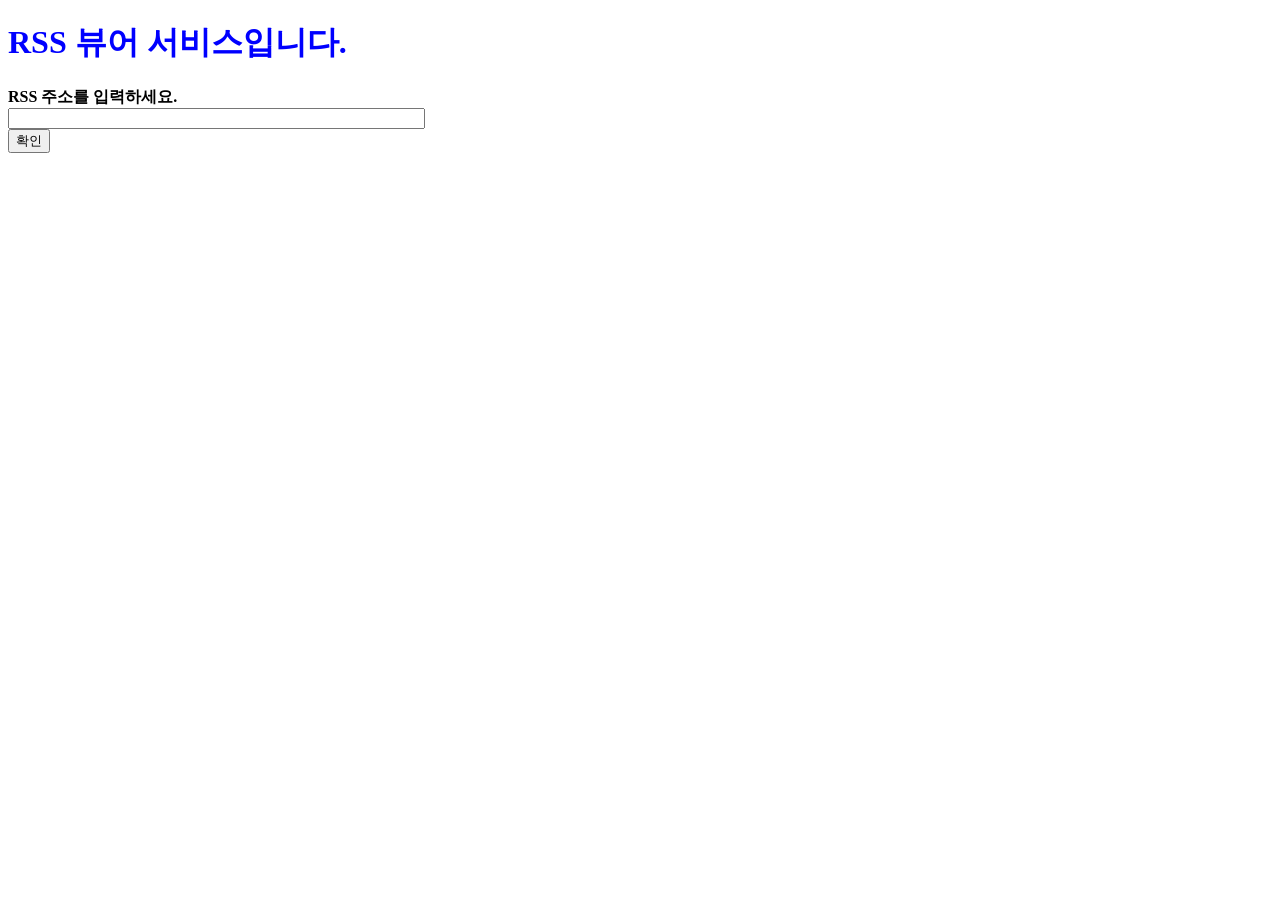
<file: FLASK/FLASK01/templates/index.html>
<!--!를 이용해 기본 코드를 작성-->
<!DOCTYPE html>
<html lang="en">
<head>
    <meta charset="UTF-8">
    <meta name="viewport" content="width=device-width, initial-scale=1.0">
    <title>RSS Viewer Service</title>
    
</head>
<body>
    <p><h1><font color='blue'>RSS 뷰어 서비스입니다.</font></h1></p>
    <form method="post" action="{{url_for('rss')}}"> <!--rss()함수쪽으로 데이터가 이동--> 
    <!--게시물, 메세지 등등이 모두 폼!
        form, submit, action 묶어서 기억하기-->    
        <b>RSS 주소를 입력하세요.</b> <br>
        <input type="text" name="rss_url" size="50"><br>
        <button type="submit">확인</button>   
    </form>

</body>
</html>
</file>
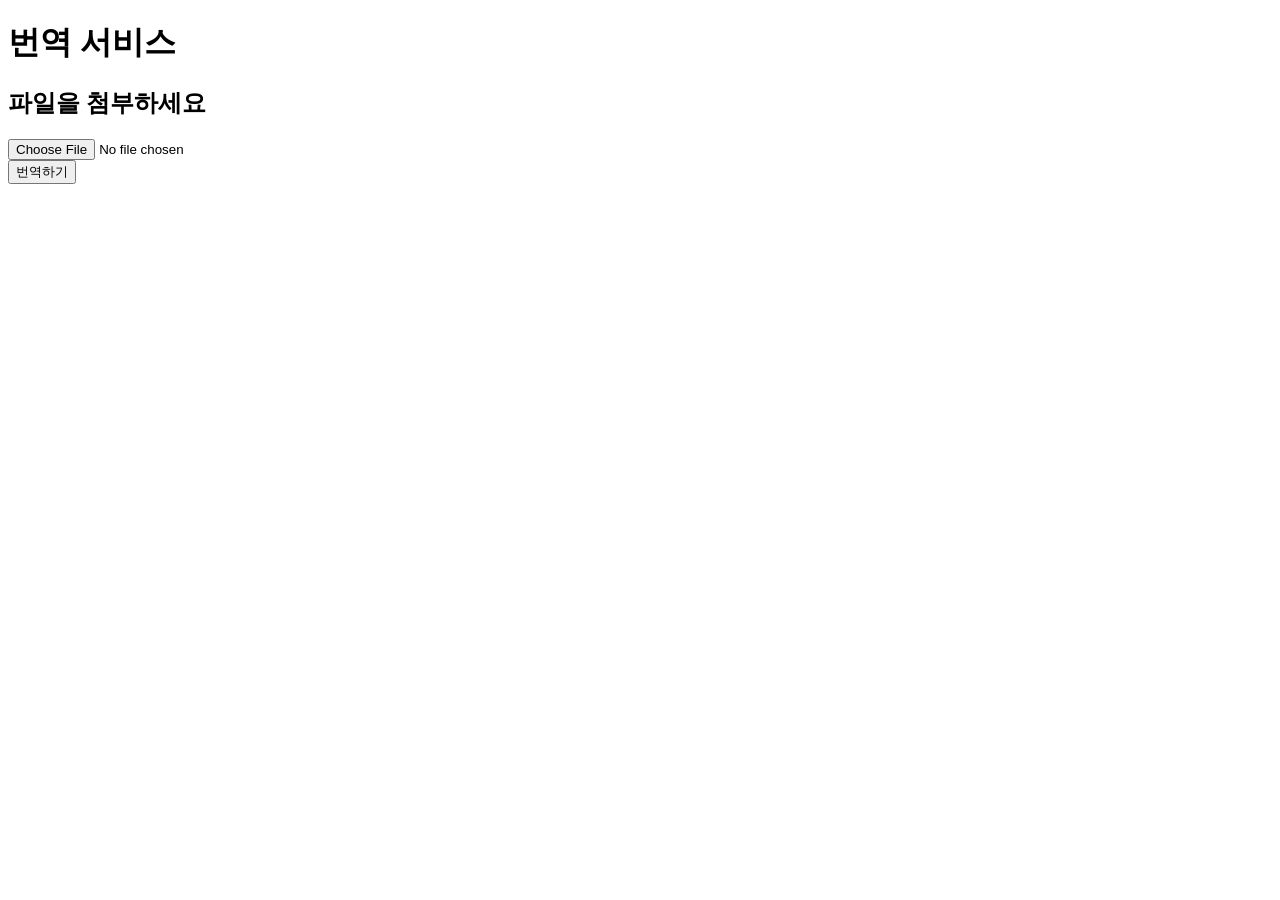
<file: FLASK/FLASK02/templates/index.html>
<!DOCTYPE html>
<html lang="en">
<head>
    <meta charset="UTF-8">
    <meta name="viewport" content="width=device-width, initial-scale=1.0">
    <title>Translation Service</title>
</head>
<body>
    <h1>번역 서비스</h1>
    <h2>파일을 첨부하세요</h2>
    <!--파일을 업로드시 꼭 필요한 속성, 데이터가 서버로 전송될 때 인코딩 방식을 지정-->
    <form method="POST" action="{{ url_for('upload') }}" enctype="multipart/form-data"> 
        
        <input type="file" name="file"><br>
        <input type="submit" value="번역하기"><!--버튼태그와 비슷함-->
    </form>
</body>
</html>
</file>
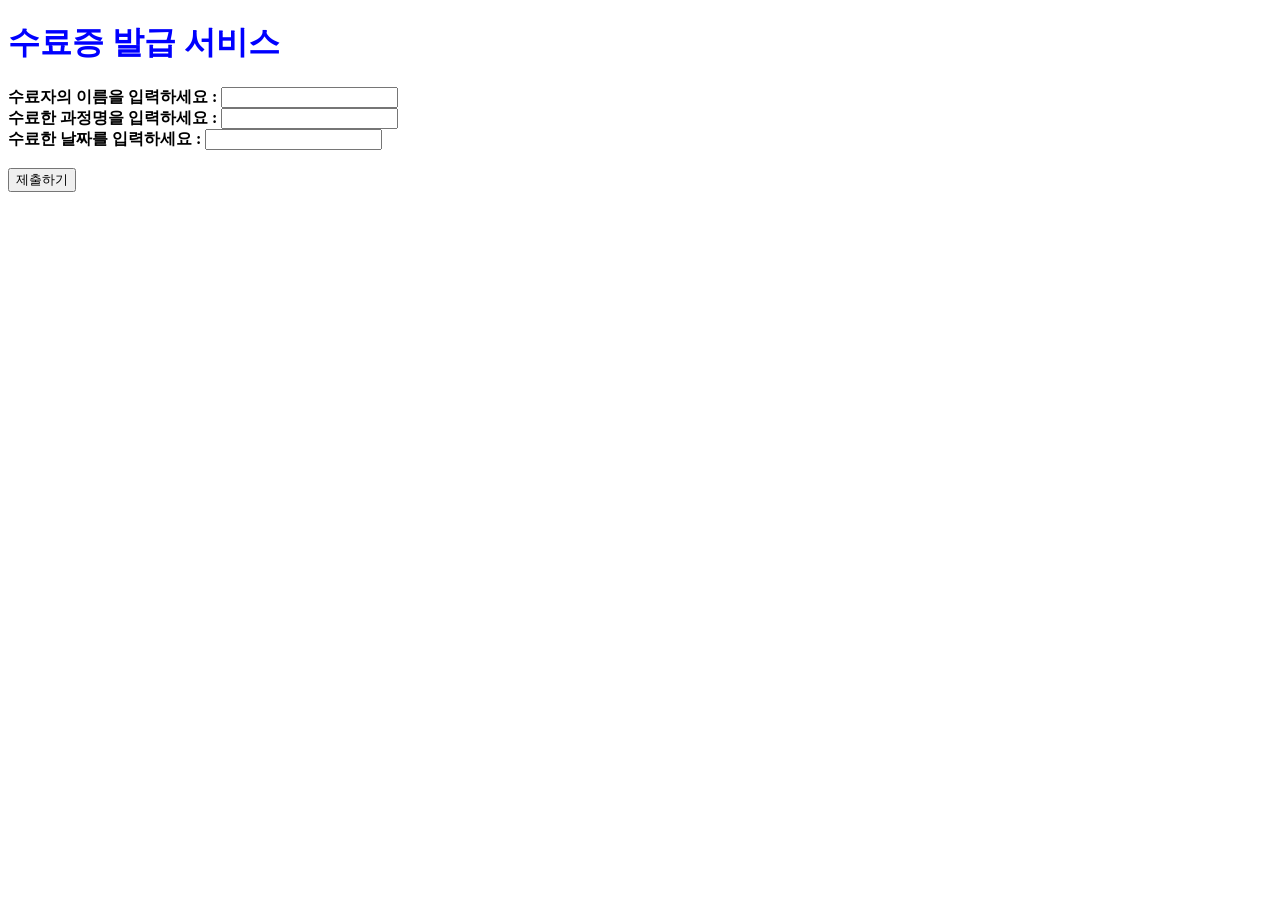
<file: FLASK/FLASK03/templates/index.html>
<!DOCTYPE html>
<html lang="en">
<head>
    <meta charset="UTF-8">
    <meta name="viewport" content="width=device-width, initial-scale=1.0">
    <title>Qualificate Service</title>
</head>
<body>
    <p><h1><font color='blue'>수료증 발급 서비스</font></h1></p>
    <form method="post" action="{{url_for('doc')}}">
        <b>수료자의 이름을 입력하세요 : </b>
        <input type="text" name="name" size="20"><br>
        <b>수료한 과정명을 입력하세요 : </b>
        <input type="text" name="course" size="20"><br>
        <b>수료한 날짜를 입력하세요 : </b>
        <input type="text" name="date" size="20"><br><br>
        <button type="submit">제출하기</button>   
    </form>
</body>
</html>
</file>
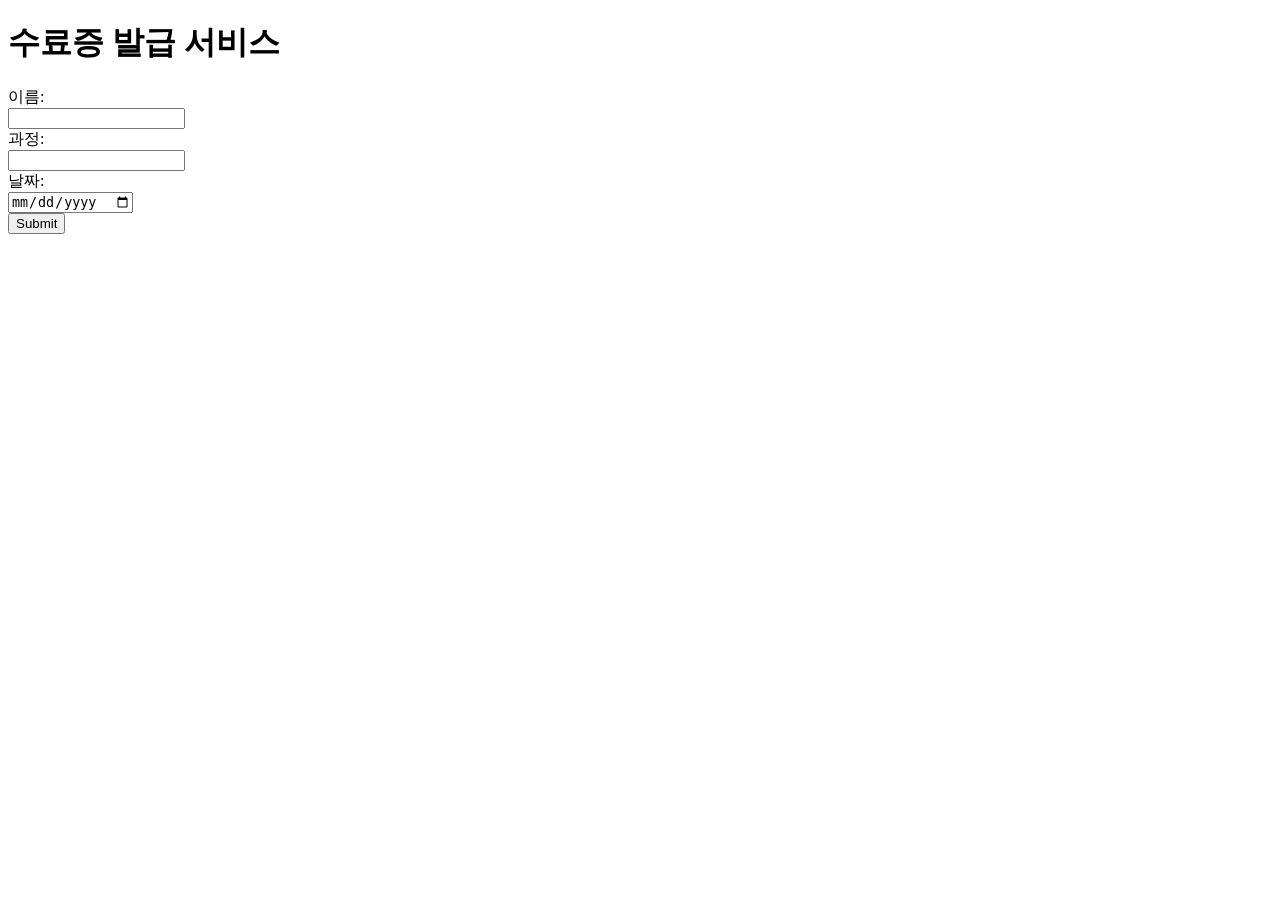
<file: FLASK/FLASK03_copy/templates/index.html>
<!DOCTYPE html>
<html>
<head>
    <title>수료증 발급 서비스</title>
</head>
<body>
    <h1>수료증 발급 서비스</h1>

    <form method="POST">
        <label for="name">이름:</label><br>
        <input type="text" id="name" name="name" required><br>
        <label for="course">과정:</label><br>
        <input type="text" id="course" name="course" required><br>
        <label for="date">날짜:</label><br>
        <input type="date" id="date" name="date" required><br>
        <input type="submit" value="Submit">
    </form>
</body>
</html>
</file>
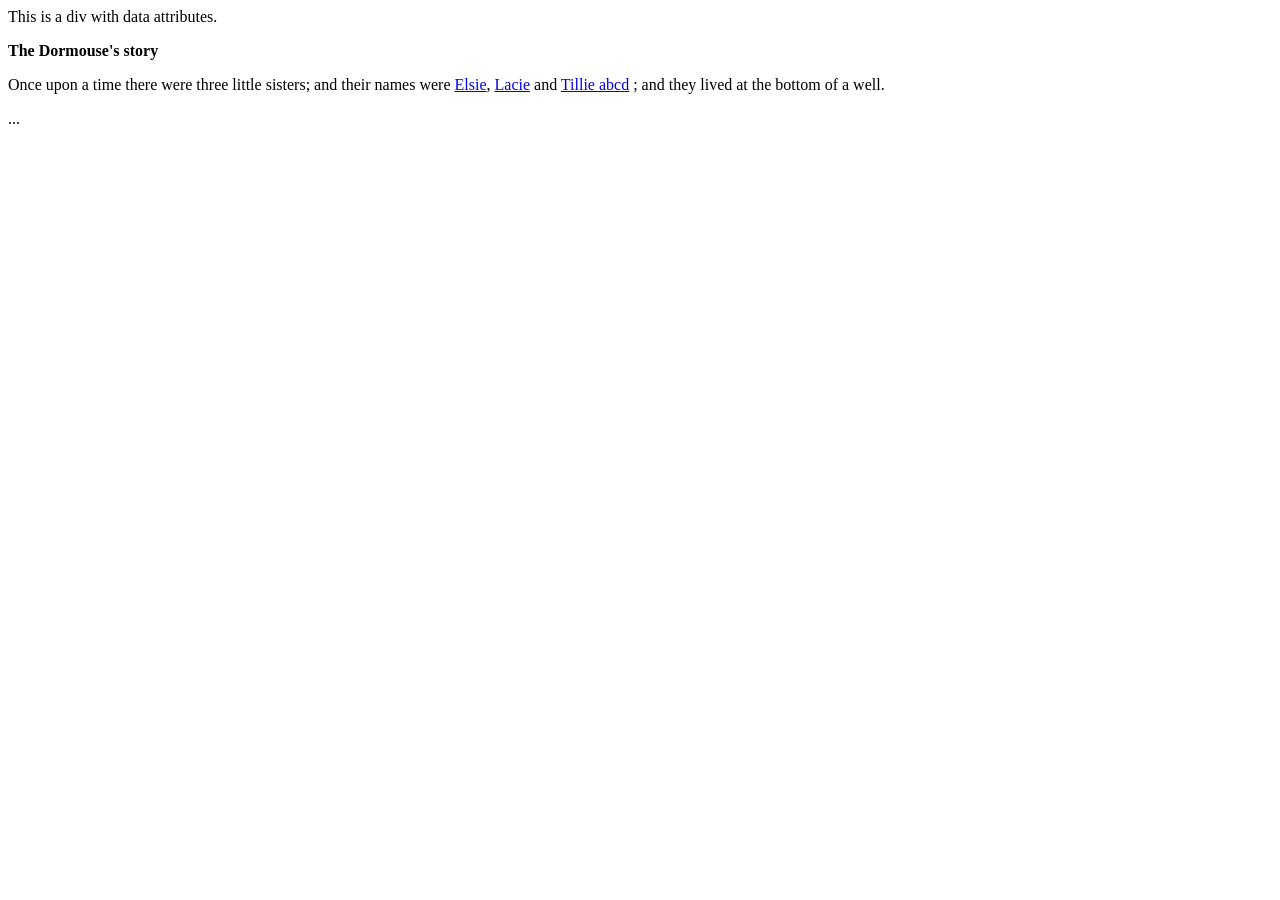
<file: text.html>
<html>
<head>
    <title>The Dormouse's story</title>
</head>
<body>
    <div data-role="page" data-last-modified="2022-01-01" data-foo="value">This is a div with data attributes.</div>
    <p class="title"><b>The Dormouse's story</b></p>
    <p class="story">Once upon a time there were three little sisters; and their names were
    <a href="http://example.com/elsie" class="sister" id="link1">Elsie</a>,
    <a href="http://example.com/lacie" class="sister" id="link2" data-info="more info">Lacie</a> and
    <a href="http://example.com/tillie" class="sister" id="link3" data-info="even more info">Tillie abcd</a>
    ; and they lived at the bottom of a well.</p>
    <p class="story">...</p>
</body>
</html>

<!-- class: 보통은 css에서 반영할때 그룹별로 반영하기 위한 목적.
:그룹을 묶어서 CSS 스타일을 적용할 때 사용
그룹이 같다는 것
id : 자바 스크립트할때 동적인 것을 만들때. 호출을 위해 쓰임
: 문서 내에서 유일한 식별자, 주로 JavaScript 제어나 특정 요소 지정할 때 사용
-->
</file>
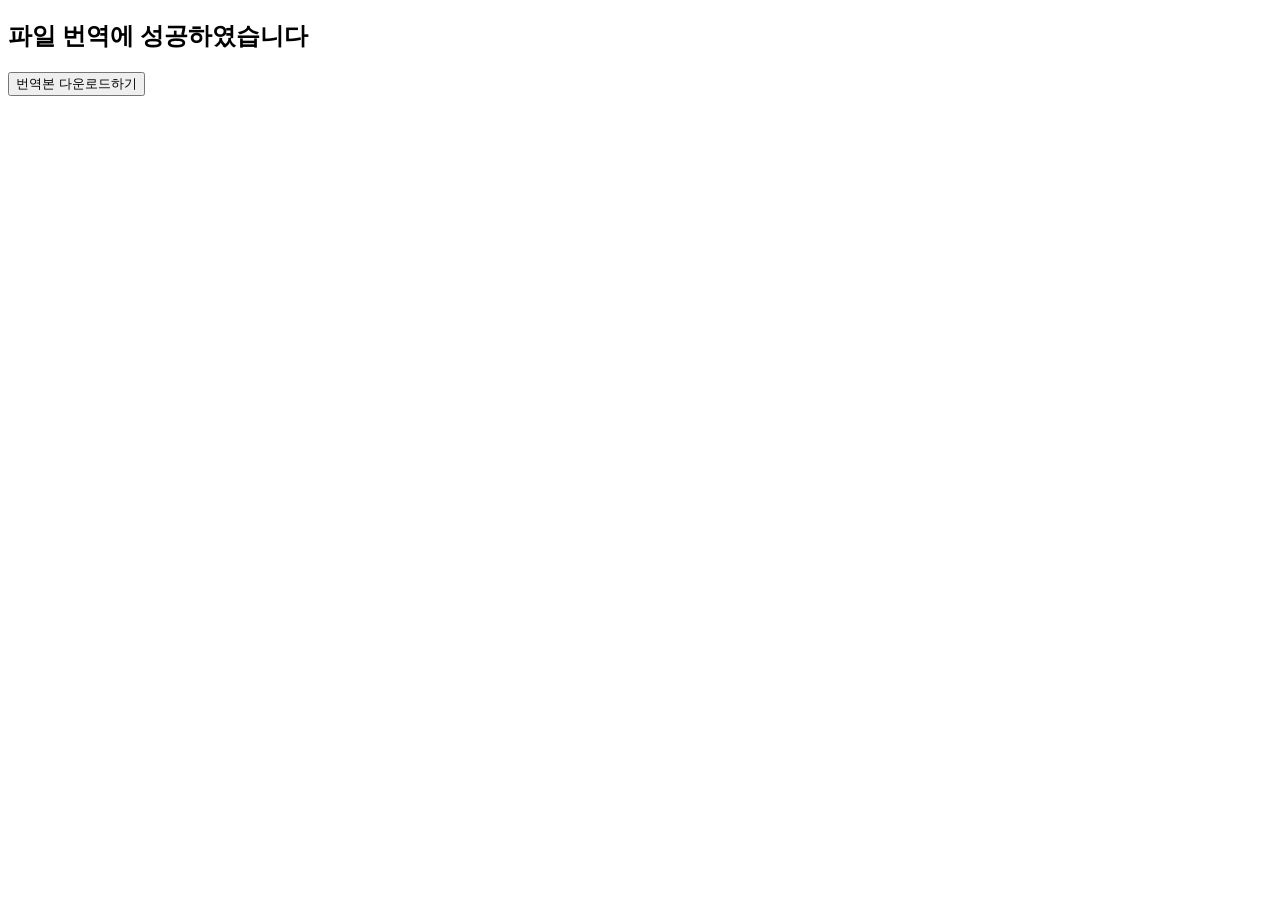
<file: FLASK/FLASK02/templates/result.html>
<!DOCTYPE html>
<html lang="en">
<head>
    <meta charset="UTF-8">
    <meta name="viewport" content="width=device-width, initial-scale=1.0">
    <title>Result Page</title>
</head>
<body>
    <h2>파일 번역에 성공하였습니다</h2>
    <form action="{{ url_for('download_report')}}">
        <input type="submit" value="번역본 다운로드하기">
    </form>
</body>
</html>
</file>
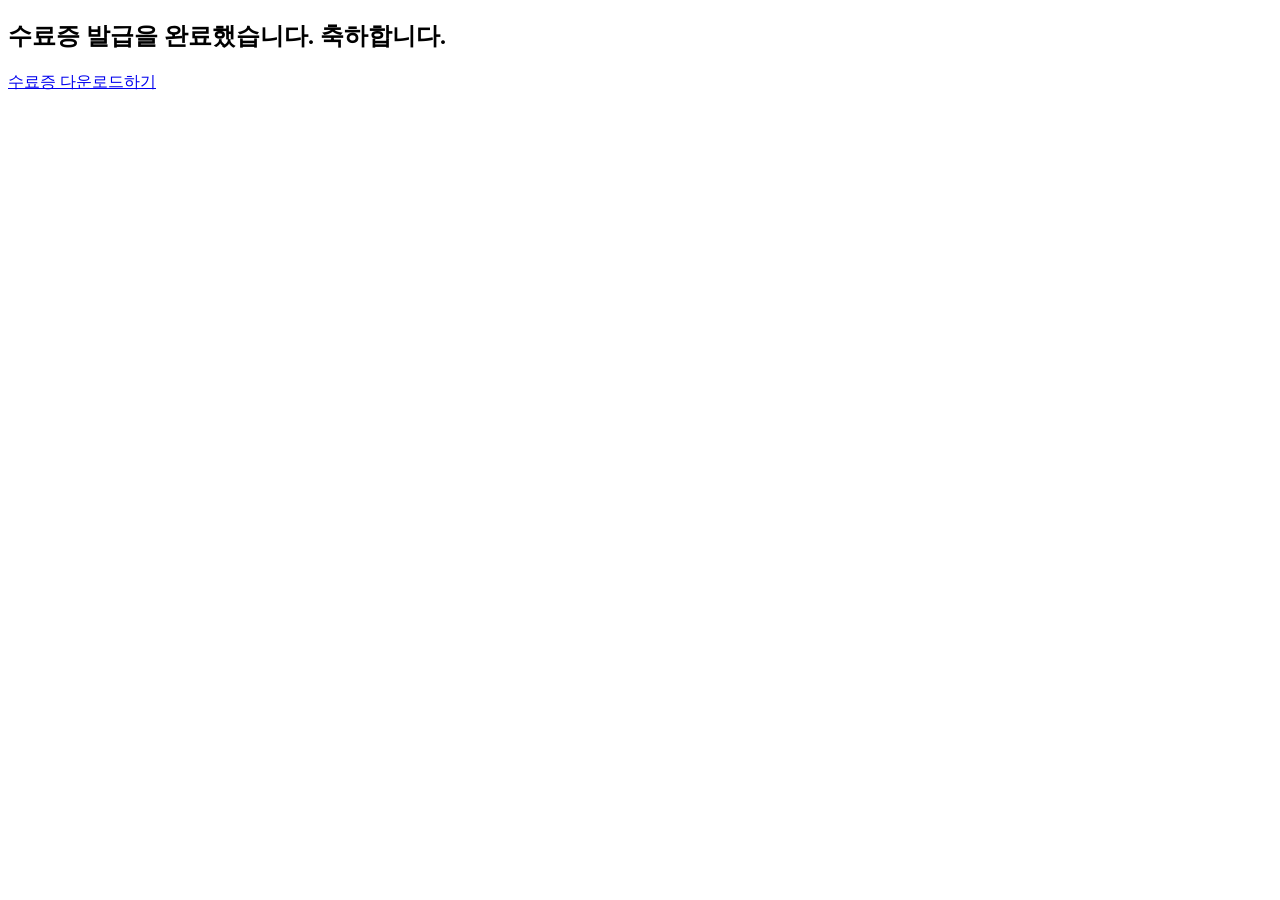
<file: FLASK/FLASK03/templates/result.html>
<!DOCTYPE html>
<html lang="en">
<head>
    <meta charset="UTF-8">
    <meta name="viewport" content="width=device-width, initial-scale=1.0">
    <title>Result Page</title>
</head>
<body>
    <h2>수료증 발급을 완료했습니다. 축하합니다.</h2>
    <a href="{{ url_for('download_pdf', pdf_filename=pdf_filename) }}">
        수료증 다운로드하기
    </a>

</body>
</html>
</file>
